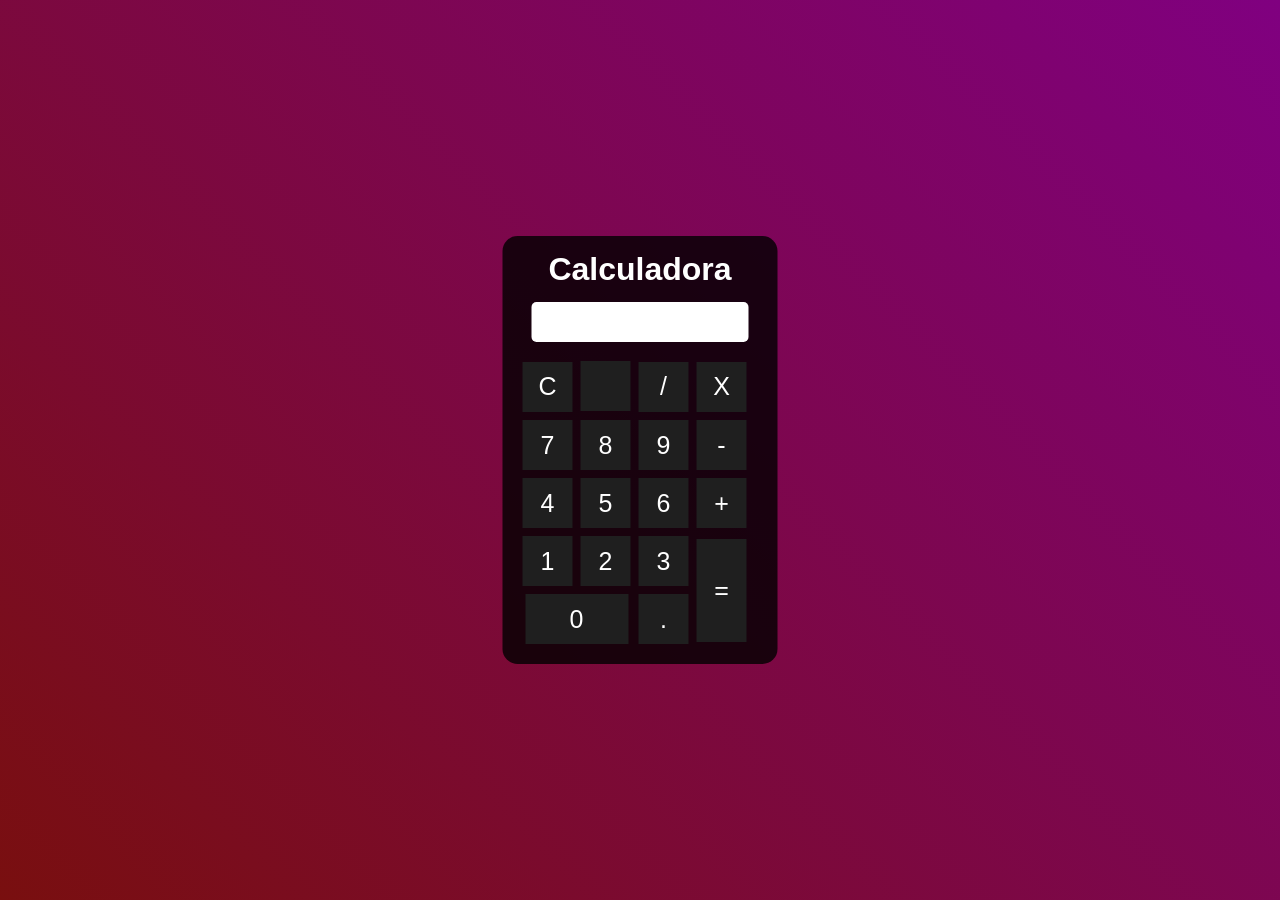
<file: index.html>
<!DOCTYPE html>
<html lang="en">
<head>
    <meta charset="UTF-8">
    <meta name="viewport" content="width=device-width, initial-scale=1.0">
    <title>Calculadora</title>
    <style>
        *{
            margin: 0;
            padding: 0;
        }
        .fundo{
            background-image: linear-gradient(45deg,rgb(121, 15, 15),purple);
            text-align: center;
            height: 100vh;
            color: white;
            font-family: Arial, Helvetica, sans-serif;
        }
        .Calculadora{
            position: absolute;
            background-color:rgba(0, 0, 0, 0.8);
            top: 50%;
            left: 50%;
            transform: translate(-50%,-50%);
            border-radius: 15px;
            padding: 15px;
        }
        .botão{
            width: 50px;
            height: 50px;
            font-size: 25px;
            cursor: pointer;
            margin: 3px;
            background-color: rgb(31, 31, 31);
            border: none;
            color: white;
        }
        .botão:hover{
            background-color: black;
        }
        #resultado{
            width: 207px;
            background-color: white;
            height: 30px;
            margin: 14px;
            font-size: 25px;
            color: rgb(53, 26, 26);
            text-align: right;
            padding: 5px;
            border-radius: 5px;
        }
    </style>
</head>
<body>
     <div class="fundo"><h1></h1>
     
     <div class="Calculadora"> <h1>Calculadora</h1>
        <p id="resultado"></p>
        <table>
            <tr>
            <td><button class="botão" onclick="clean()">C</button></td>
            <td><button class="botão"></button></td>
            <td><button class="botão"onclick="insert(/)">/</button></td>
            <td><button class="botão"onclick="insert(*)">X</button></td>
            </tr>
            <tr>
            <td><button class="botão" onclick="insert(7)">7</button></td>
            <td><button class="botão" onclick="insert(8)">8</button></td>
            <td><button class="botão" onclick="insert(9)">9</button></td>
            <td><button class="botão" onclick="insert('-')">-</button></td>
            </tr>
            <tr>
            <td><button class="botão" onclick="insert(4)">4</button></td>
            <td><button class="botão" onclick="insert(5)">5</button></td>
            <td><button class="botão" onclick="insert(6)">6</button></td>
            <td><button class="botão" onclick="insert('+')">+</button></td>
            </tr>
            <tr>
            <td><button class="botão" onclick="insert(1)">1</button></td>
            <td><button class="botão" onclick="insert(2)">2</button></td>
            <td><button class="botão" onclick="insert(3)">3</button></td>
            <td rowspan="2"><button class="botão" style="height: 103px;">=</button></td>
            </tr>
            <tr>
            <td colspan="2"><button class="botão" style="width: 103px;" onclick="insert(0)">0</button></td>
            <td><button class="botão">.</button></td>
            </tr>
            </table>
        </div>
       
        
     </div>
     <script>
        function insert(num)
        {
            var numero = document.getElementById(resultado).innerHTML;
            document.getElementById(resultado).innerHTML = numero + num;

        }
        function clean()
        {
            document.getElementById(resultado).innerHTML= ""
        }
    
    
     </script>
</body>
</html>
</file>
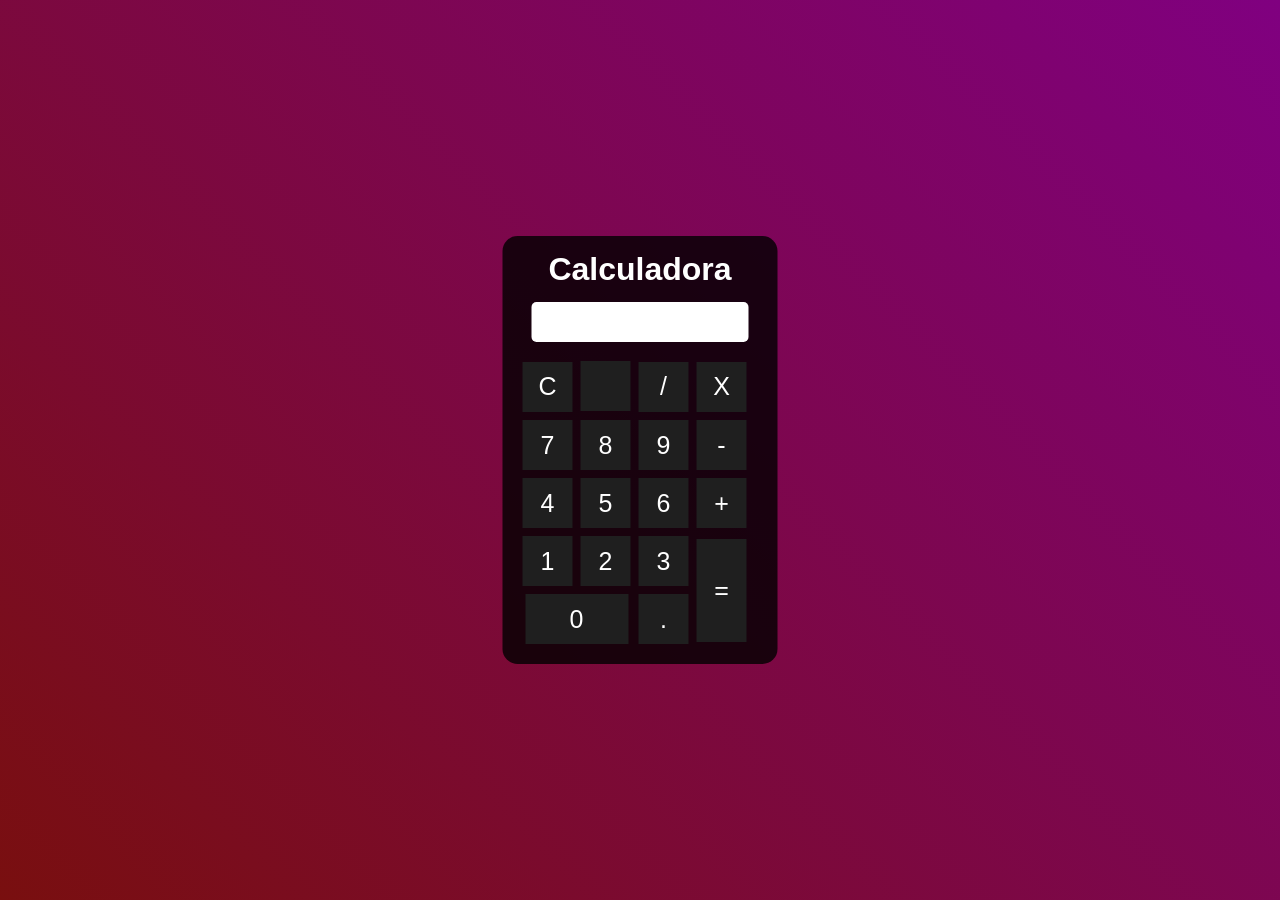
<file: calculadora.html>
<!DOCTYPE html>
<html lang="en">
<head>
    <meta charset="UTF-8">
    <meta name="viewport" content="width=device-width, initial-scale=1.0">
    <title>Calculadora</title>
    <style>
        *{
            margin: 0;
            padding: 0;
        }
        .fundo{
            background-image: linear-gradient(45deg,rgb(121, 15, 15),purple);
            text-align: center;
            height: 100vh;
            color: white;
            font-family: Arial, Helvetica, sans-serif;
        }
        .Calculadora{
            position: absolute;
            background-color:rgba(0, 0, 0, 0.8);
            top: 50%;
            left: 50%;
            transform: translate(-50%,-50%);
            border-radius: 15px;
            padding: 15px;
        }
        .botão{
            width: 50px;
            height: 50px;
            font-size: 25px;
            cursor: pointer;
            margin: 3px;
            background-color: rgb(31, 31, 31);
            border: none;
            color: white;
        }
        .botão:hover{
            background-color: black;
        }
        #resultado{
            width: 207px;
            background-color: white;
            height: 30px;
            margin: 14px;
            font-size: 25px;
            color: rgb(53, 26, 26);
            text-align: right;
            padding: 5px;
            border-radius: 5px;
        }
    </style>
</head>
<body>
     <div class="fundo"><h1></h1>
     
     <div class="Calculadora"> <h1>Calculadora</h1>
        <p id="resultado"></p>
        <table>
            <tr>
            <td><button class="botão" onclick="clean()">C</button></td>
            <td><button class="botão"></button></td>
            <td><button class="botão"onclick="insert(/)">/</button></td>
            <td><button class="botão"onclick="insert(*)">X</button></td>
            </tr>
            <tr>
            <td><button class="botão" onclick="insert(7)">7</button></td>
            <td><button class="botão" onclick="insert(8)">8</button></td>
            <td><button class="botão" onclick="insert(9)">9</button></td>
            <td><button class="botão" onclick="insert('-')">-</button></td>
            </tr>
            <tr>
            <td><button class="botão" onclick="insert(4)">4</button></td>
            <td><button class="botão" onclick="insert(5)">5</button></td>
            <td><button class="botão" onclick="insert(6)">6</button></td>
            <td><button class="botão" onclick="insert('+')">+</button></td>
            </tr>
            <tr>
            <td><button class="botão" onclick="insert(1)">1</button></td>
            <td><button class="botão" onclick="insert(2)">2</button></td>
            <td><button class="botão" onclick="insert(3)">3</button></td>
            <td rowspan="2"><button class="botão" style="height: 103px;">=</button></td>
            </tr>
            <tr>
            <td colspan="2"><button class="botão" style="width: 103px;" onclick="insert(0)">0</button></td>
            <td><button class="botão">.</button></td>
            </tr>
            </table>
        </div>
       
        
     </div>
     <script>
        function insert(num)
        {
            var numero = document.getElementById(resultado).innerHTML;
            document.getElementById(resultado).innerHTML = numero + num;

        }
        function clean()
        {
            document.getElementById(resultado).innerHTML= ""
        }
    
    
     </script>
</body>
</html>
</file>
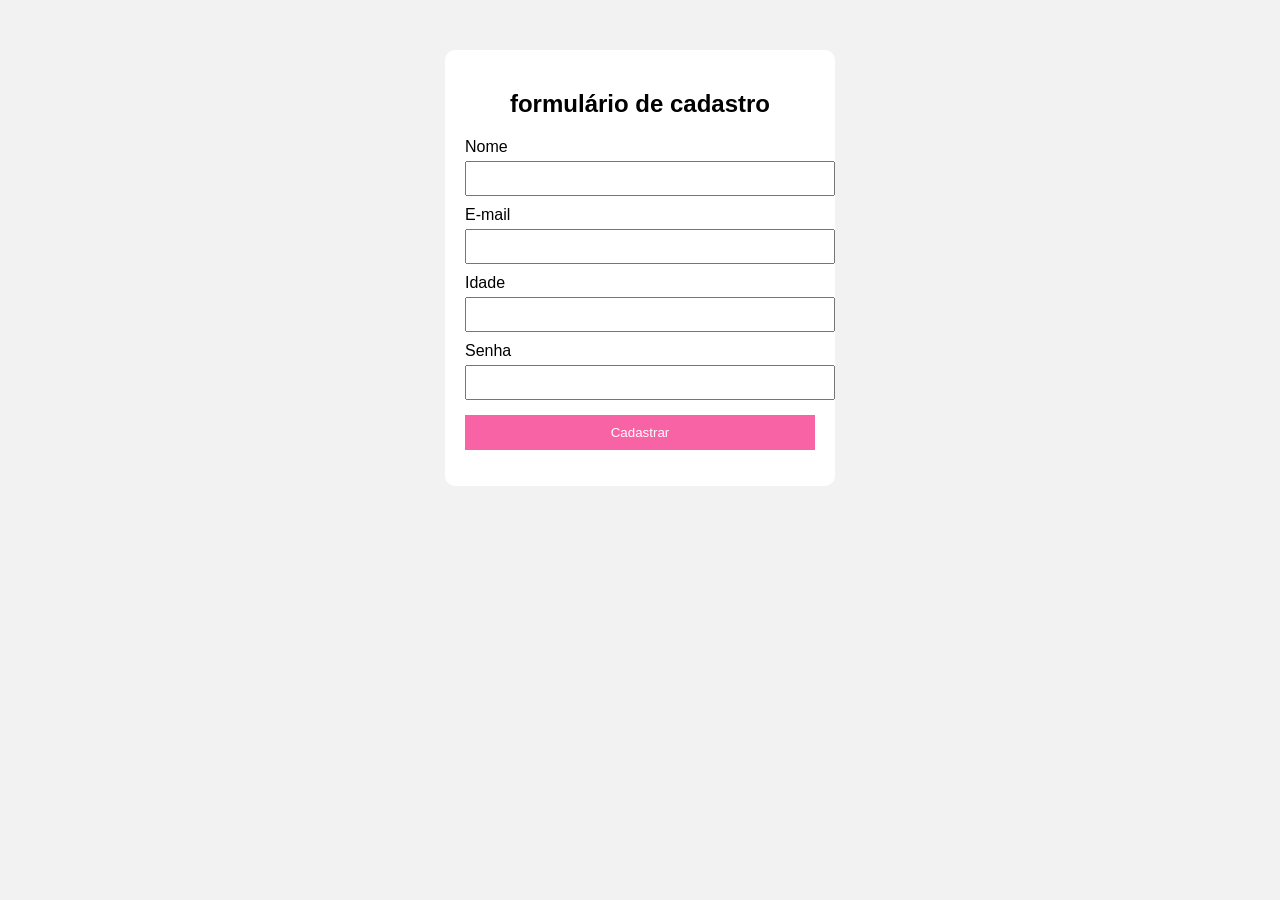
<file: ex1.html>
<!DOCTYPE html>
<html lang="pt-br">
<head>
    <meta charset="UTF-8">
    <title>Cadastro</title>
    <link rel="stylesheet" href="ex1.css">
</head>
<body>

    <div class="container">
        <h2>formulário de cadastro</h2>

        <form id="formCadastro">

            <label>Nome</label>
            <input type="text" id="nome">

            <label>E-mail</label>
            <input type="text" id="email">

            <label>Idade</label>
            <input type="number" id="idade">

            <label>Senha</label>
            <input type="password" id="senha">

            <button type="submit">Cadastrar</button>

        </form>

        <p id="mensagem"></p>
    </div>

    <script src="ex1.js"></script>

</body>
</html>
</file>
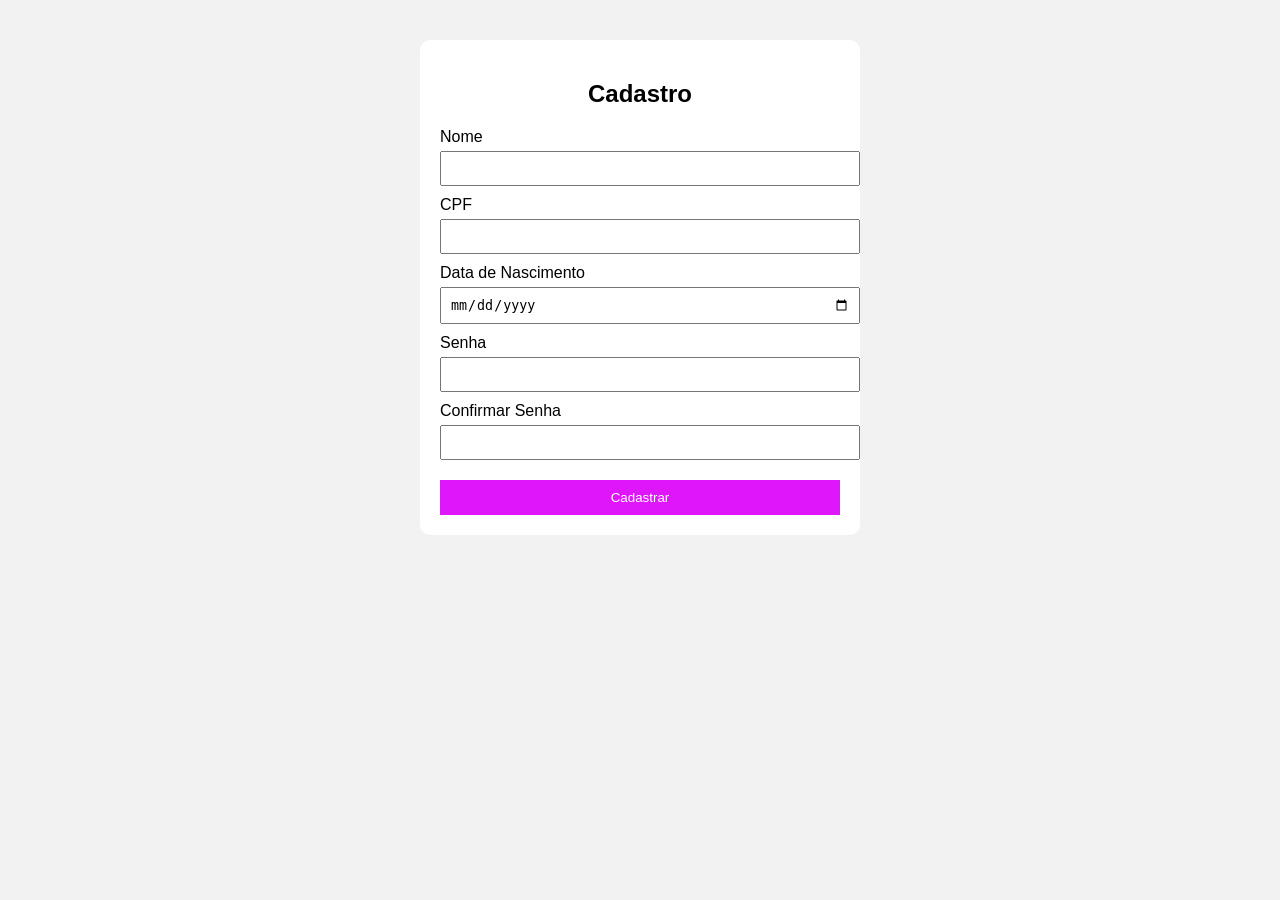
<file: ex2.html>
<!DOCTYPE html>
<html lang="pt-br">
<head>
    <meta charset="UTF-8">
    <title>Cadastro Completo</title>
    <link rel="stylesheet" href="ex2.css">
</head>
<body>

    <div class="container">
        <h2>Cadastro</h2>

        <div id="listaErros"></div>

        <form id="formulario">

            <label>Nome</label>
            <input type="text" id="nome">
            <small id="erroNome" class="erro"></small>

            <label>CPF</label>
            <input type="text" id="cpf">
            <small id="erroCpf" class="erro"></small>

            <label>Data de Nascimento</label>
            <input type="date" id="nascimento">
            <small id="erroNascimento" class="erro"></small>

            <label>Senha</label>
            <input type="password" id="senha">
            <small id="erroSenha" class="erro"></small>

            <label>Confirmar Senha</label>
            <input type="password" id="confirmarSenha">
            <small id="erroConfirmarSenha" class="erro"></small>

            <button type="submit">Cadastrar</button>

        </form>
    </div>

    <script src="ex2.js"></script>

</body>
</html>
</file>
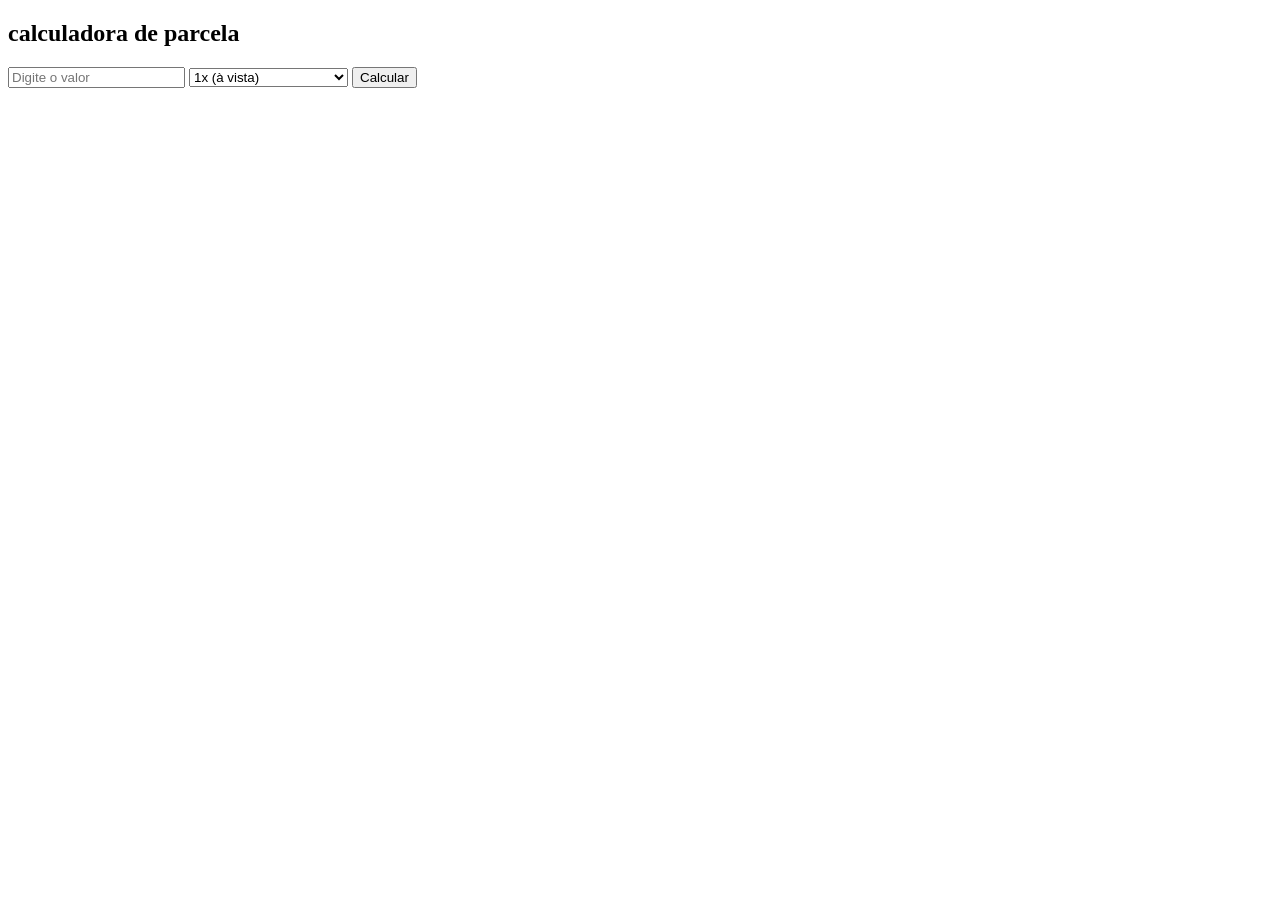
<file: nihas.html>
<!DOCTYPE html>
<html lang="pt-br">
<head>
  <meta charset="UTF-8">
  <title>Calculadora de Parcelas</title>
  <script src="nihas2.js"></script>
</head>
<body>

  <h2>calculadora de parcela</h2>

  <input type="number" id="valor" placeholder="Digite o valor">

  <select id="parcelas">
    <option value="1">1x (à vista)</option>
    <option value="3">3x (10% de acréscimo)</option>
    <option value="5">5x (20% de acréscimo)</option>
  </select>

  <button onclick="calcular()">Calcular</button>

  <div id="resultado"></div>

</body>
</html>
</file>
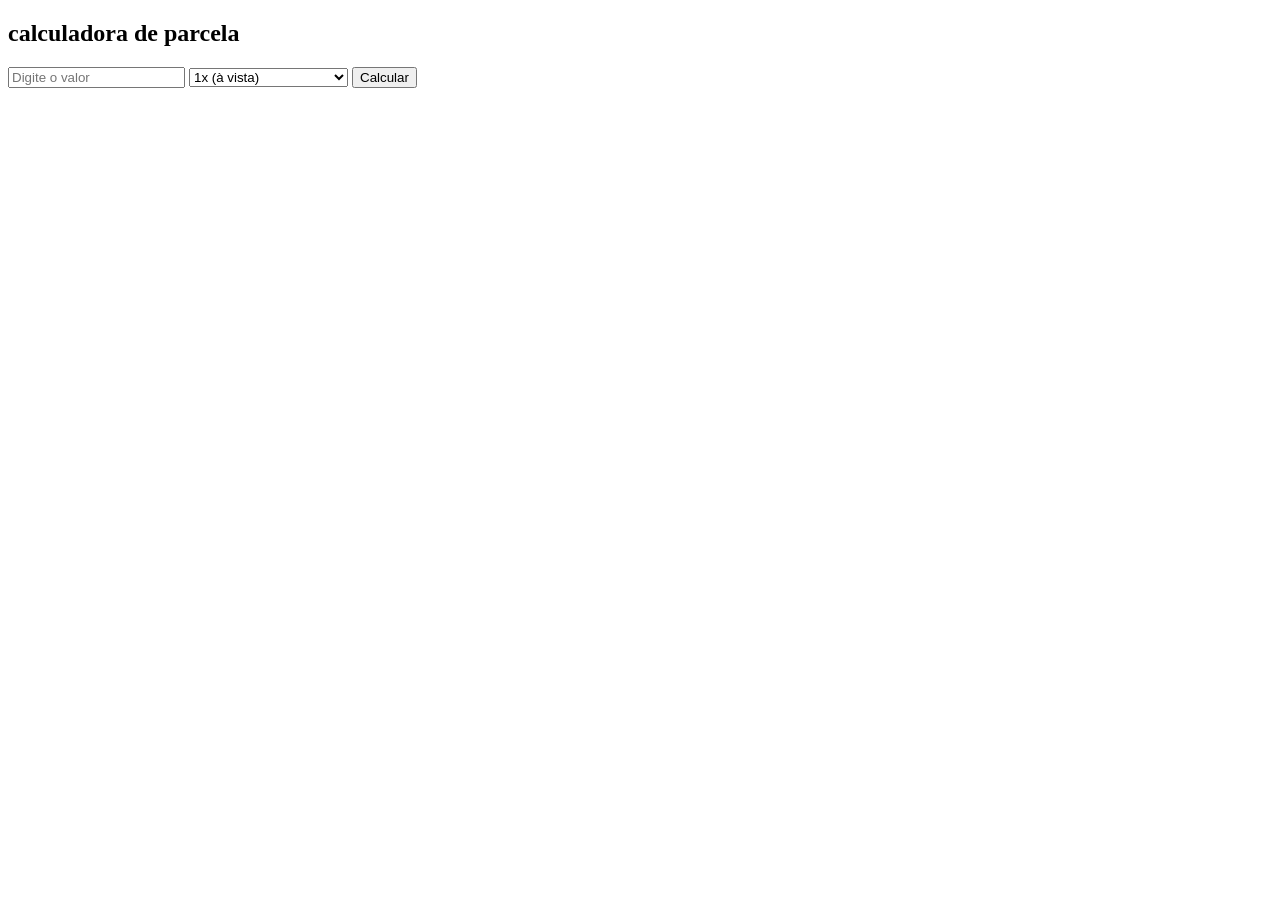
<file: parcela.html>
<!DOCTYPE html>
<html lang="pt-br">
<head>
  <meta charset="UTF-8">
  <title>Calculadora de Parcelas</title>
  <script src="nihas2.js"></script>
</head>
<body>

  <h2>calculadora de parcela</h2>

  <input type="number" id="valor" placeholder="Digite o valor">

  <select id="parcelas">
    <option value="1">1x (à vista)</option>
    <option value="3">3x (10% de acréscimo)</option>
    <option value="5">5x (20% de acréscimo)</option>
  </select>

  <button onclick="calcular()">Calcular</button>

  <div id="resultado"></div>

</body>
</html>
</file>
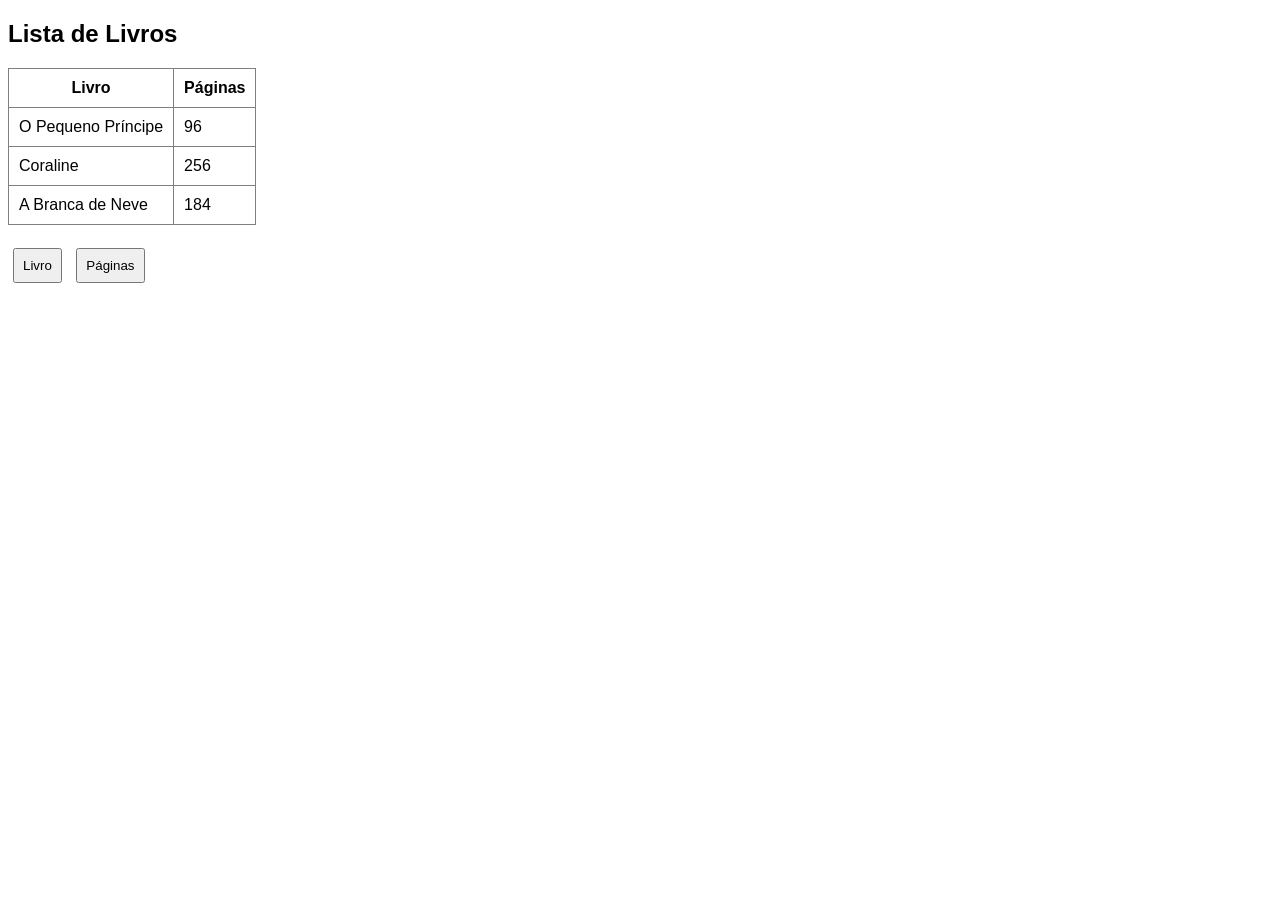
<file: 1006/ex1.html>
<!DOCTYPE html>
<html>
<head>
    <title>Livros</title>
    <link rel="stylesheet" href="ex1.css">
</head>

<body>

<h2>Lista de Livros</h2>

<table border="1">

    <tr>
        <th>Livro</th>
        <th>Páginas</th>
    </tr>

    <tr>
        <td>O Pequeno Príncipe</td>
        <td>96</td>
    </tr>

    <tr>
        <td>Coraline</td>
        <td>256</td>
    </tr>

    <tr>
        <td>A Branca de Neve</td>
        <td>184</td>
    </tr>

</table>

<br>

<button onclick="mudarLivro()">Livro</button>

<button onclick="mudarPaginas()">Páginas</button>


<script src="ex1.js"></script>

</body>
</html>
</file>
<file: ex1.css>
body {
    font-family: Arial, sans-serif;
    background-color: #f2f2f2;
}

.container {
    width: 350px;
    margin: 50px auto;
    background-color: white;
    padding: 20px;
    border-radius: 10px;
}

h2 {
    text-align: center;
}

label {
    display: block;
    margin-top: 10px;
}

input {
    width: 100%;
    padding: 8px;
    margin-top: 5px;
}

button {
    width: 100%;
    padding: 10px;
    margin-top: 15px;
    background-color: #f863a6;
    color: white;
    border: none;
    cursor: pointer;
}

button:hover {
    background-color: #f863a6;
}

#mensagem {
    margin-top: 15px;
    text-align: center;
    font-weight: bold;
}
</file>
<file: ex2.css>
body {
    font-family: Arial, sans-serif;
    background-color: #f2f2f2;
}

.container {
    width: 400px;
    margin: 40px auto;
    background-color: white;
    padding: 20px;
    border-radius: 10px;
}

h2 {
    text-align: center;
}

label {
    display: block;
    margin-top: 10px;
}

input {
    width: 100%;
    padding: 8px;
    margin-top: 5px;
}

button {
    width: 100%;
    padding: 10px;
    margin-top: 20px;
    background-color: #de16f9;
    color: white;
    border: none;
    cursor: pointer;
}

button:hover {
    background-color: #de16f9;
}

.erro {
    color: rgb(243, 95, 181);
    font-size: 12px;
}

#listaErros {
    color: rgb(243, 95, 181);
    margin-bottom: 15px;
}
</file>
<file: 1006/ex1.css>
body{
    font-family: Arial;
}


table{
    border-collapse: collapse;
}


td, th{
    padding: 10px;
}


button{
    margin: 5px;
    padding: 8px;
}
</file>
